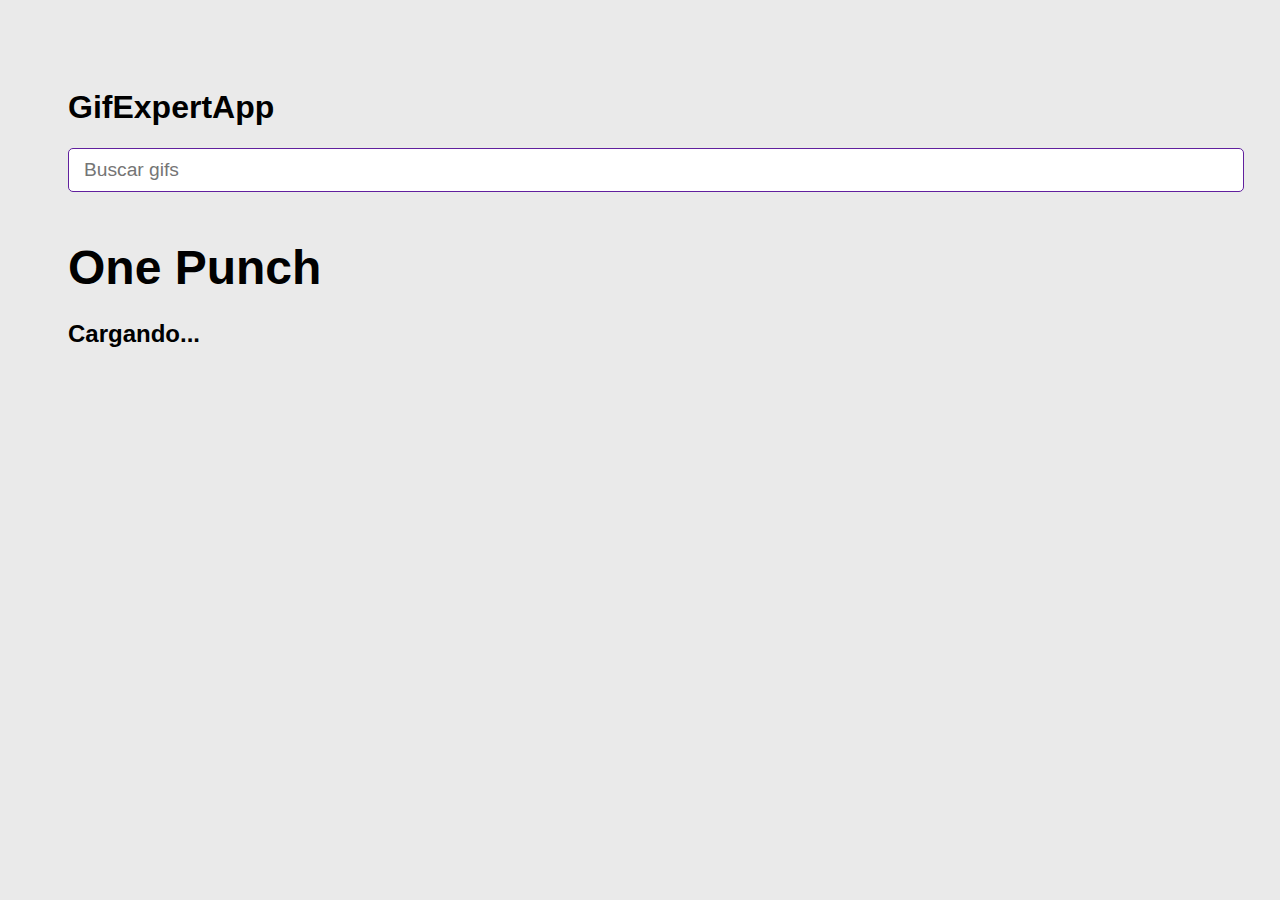
<file: docs/index.html>
<!DOCTYPE html>
<html lang="en">
  <head>
    <meta charset="UTF-8" />
    <meta name="viewport" content="width=device-width, initial-scale=1.0" />
    <title>Gif App with Vite</title>
    <script type="module" crossorigin src="./assets/index.8982c45a.js"></script>
    <link rel="stylesheet" href="./assets/index.735cb9b8.css">
  </head>
  <body>
    <div id="root"></div>
    
  </body>
</html>
</file>
<file: docs/assets/index.735cb9b8.css>
*{font-family:Helvetica,Arial,sans-serif;background-color:#eaeaea}body{padding:60px}input{background-color:#fff;border-radius:5px;border:1px solid rgb(97,32,158);color:#000;font-size:1.2rem;outline:none;padding:10px 15px;width:100%}h2{font-size:1.5rem}h3{font-size:3rem;margin-bottom:5px}button{cursor:pointer;border-radius:5px;border:0}button.remove{background-color:#a55050;color:#fff;font-size:1rem;padding:6px 10px;margin-bottom:1rem}.header-grid{display:flex;align-items:flex-end;justify-content:space-between}.card-grid{display:flex;flex-direction:row;flex-wrap:wrap;justify-content:center}.card{align-content:center;align-items:center;background-color:#fff;border-radius:10px;box-shadow:0 3px 5px #00000008;display:flex;flex-direction:column;height:0%;justify-content:center;margin-bottom:20px;margin-right:20px;overflow:hidden;max-width:30%}.card p{background-color:#fff;flex:1;font-size:1.5rem;margin-top:5px;padding:5px 20px 0;text-align:center}.card img{width:100%}
</file>
